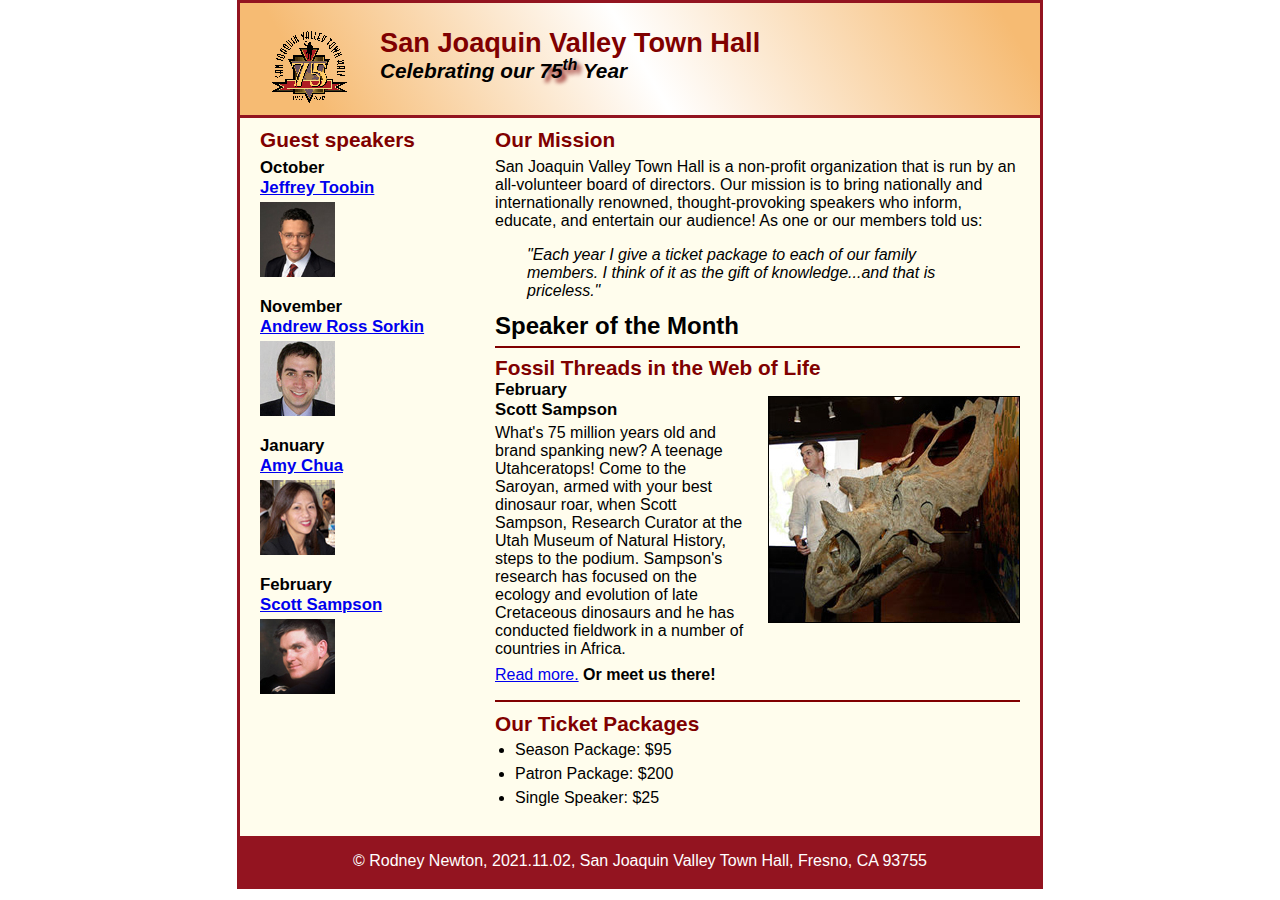
<file: index.html>
<!DOCTYPE html>
<html lang="en">

<head>
	<meta charset="utf-8">
	<title>San Joaquin Valley Town Hall</title>
	<link rel="shortcut icon" href="images/favicon.ico">
	<link rel="stylesheet" href="styles/normalize.css">
	<link rel="stylesheet" href="styles/main.css">
</head>

<body>
	<header>
		<img src="images/town_hall_logo.gif" alt="Town Hall logo" height="80">
		<h2>San Joaquin Valley Town Hall</h2>
		<h3>Celebrating our <em class="shadow">75<sup>th</sup></em> Year</h3>

	</header>
	<main>
		<section>
			<h2>Our Mission</h2>
			<p>San Joaquin Valley Town Hall is a non-profit organization that is run by an all-volunteer board of directors. Our mission is to bring nationally and internationally renowned, thought-provoking speakers who inform, educate, and entertain our audience! As one or our members told us:<p>

			<blockquote>&quot;Each year I give a ticket package to each of our family members. I think of it as the gift of knowledge...and that is priceless.&quot;</blockquote>

			<h1>Speaker of the Month</h1>
			<article>
				<h2>Fossil Threads in the Web of Life</h2>
				<img src="images/sampson_dinosaur.jpg" alt="Scott Sampson with dinosaur">
				<h3>February
				<br>Scott Sampson</h3>

				<p>What's 75 million years old and brand spanking new? A teenage Utahceratops! Come to the Saroyan, armed with your best dinosaur roar, when Scott Sampson, Research Curator at the Utah Museum of Natural History, steps to the podium. Sampson's research has focused on the ecology and evolution of late Cretaceous dinosaurs and he has conducted fieldwork in a number of countries in Africa.</p>

				<p><a href="speakers/sampson.html">Read more.</a>&nbsp;<b>Or meet us there!</b></p>
			</article>
			<h2>Our Ticket Packages</h2>
				<ul>
					<li>Season Package: $95</li>
					<li>Patron Package: $200</li>
					<li>Single Speaker: $25</li>
				</ul>
		</section>
		<aside>
			<h2>Guest speakers</h2>
			
			<h3>October
			<br><a href="speakers/toobin.html">Jeffrey Toobin</a></h3>
			<img src="images/toobin75.jpg" alt="Jeffrey Toobin">

			<h3>November
			<br><a href="speakers/sorkin.html">Andrew Ross Sorkin</a></h3>
			<img src="images/sorkin75.jpg" alt="Andrew Ross Sorkin">

			<h3>January
			<br><a href="speakers/chua.html">Amy Chua</a></h3>
			<img src="images/chua75.jpg" alt="Amy Chua">

			<h3>February
			<br><a href="speakers/sampson.html">Scott Sampson</a></h3>
			<img src="images/sampson75.jpg" alt="Scott Sampson">
		</aside>
	</main>
	<footer>
		<p>&copy; Rodney Newton, 2021.11.02, San Joaquin Valley Town Hall, Fresno, CA 93755</p>
		
	</footer>
</body>
</html>
</file>
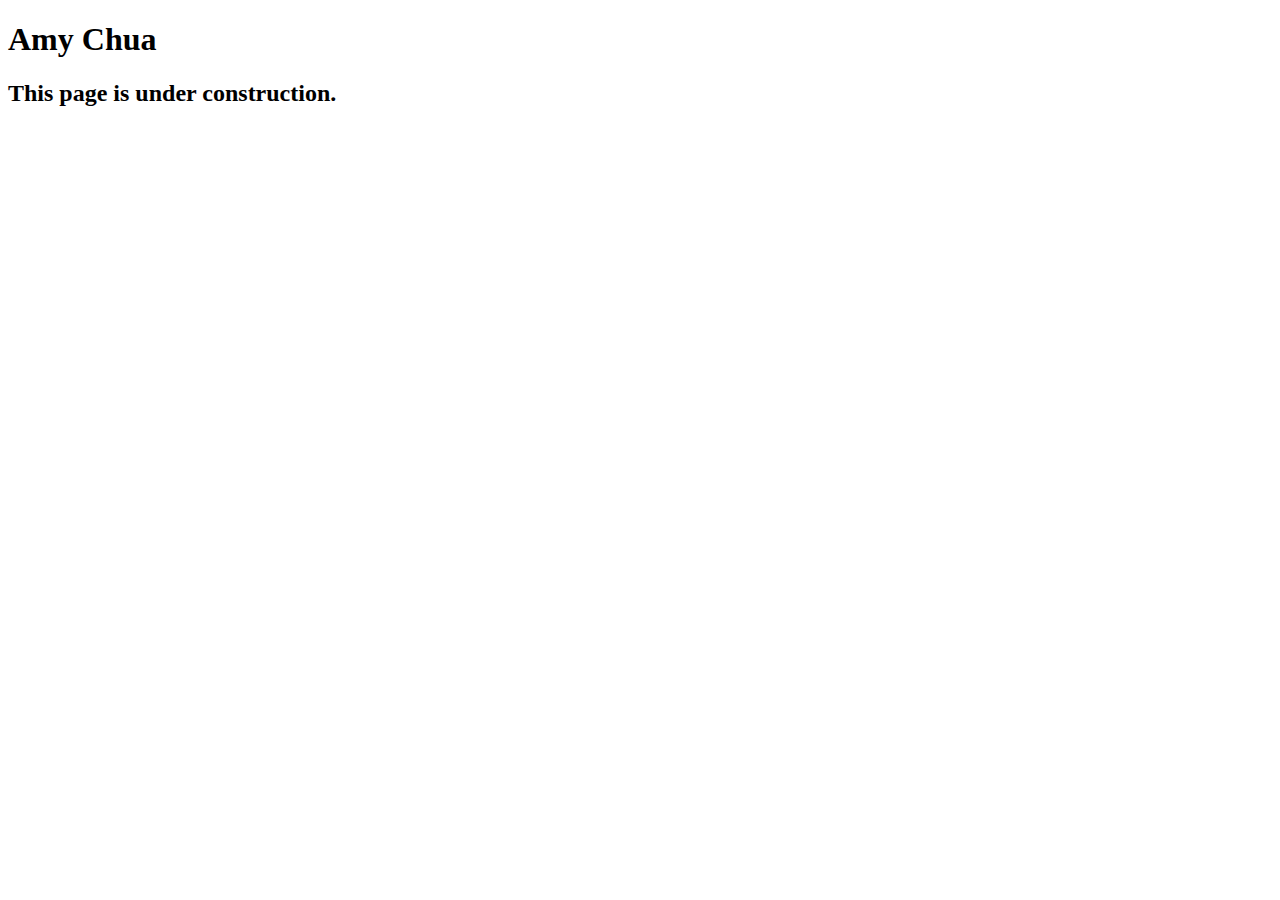
<file: speakers/chua.html>
<!DOCTYPE html>
<html lang="en">

<head>
	<meta charset="utf-8">
	<title>San Joaquin Valley Town Hall</title>
	<link rel="shortcut icon" href="images/favicon.ico">
</head>

<body>
	<main>
		<h1>Amy Chua</h1>
		<h2>This page is under construction.</h2>
	</main>
</body>

</html>
</file>
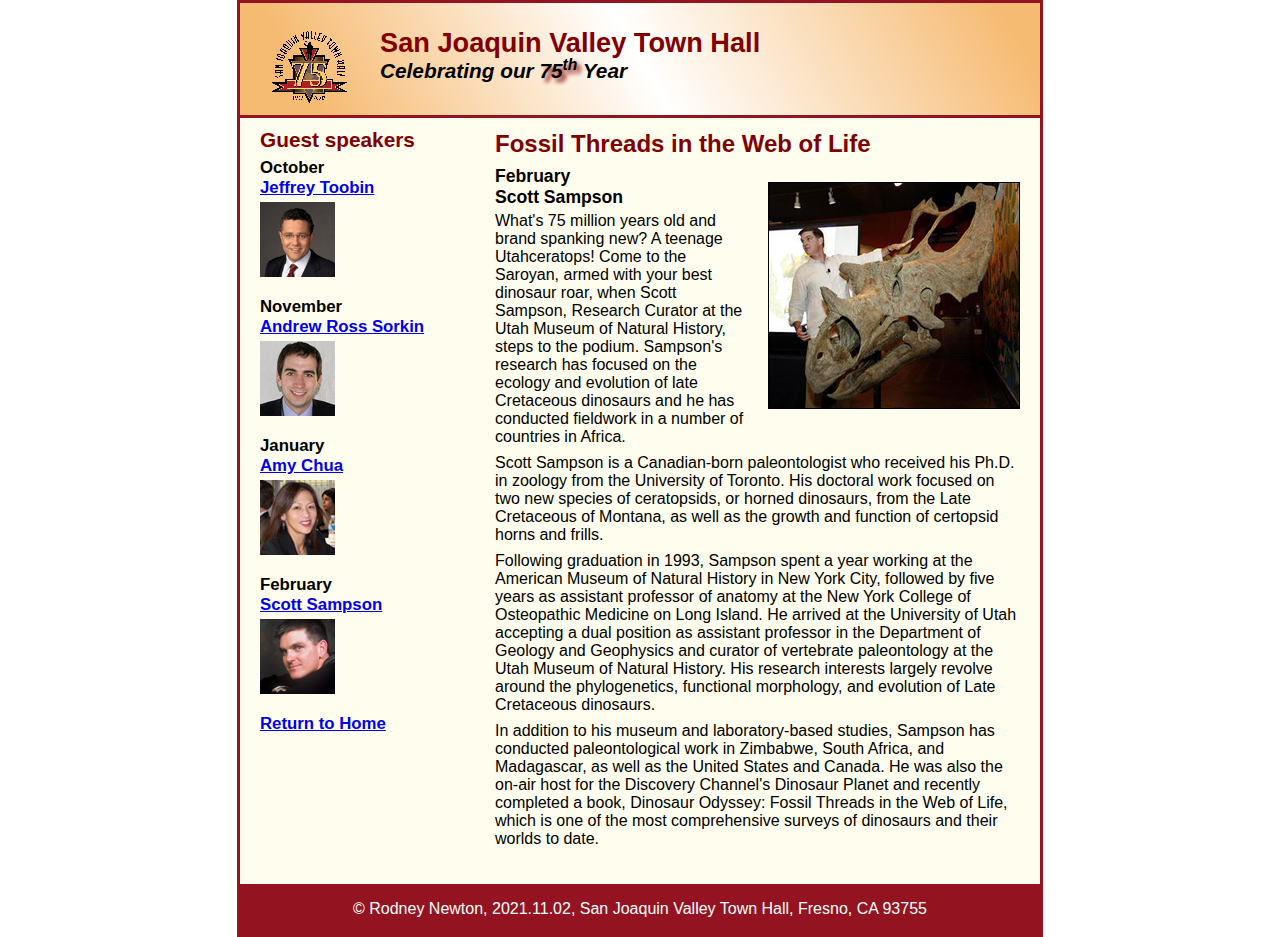
<file: speakers/sampson.html>
<!DOCTYPE html>
<html lang="en">

<head>
	<meta charset="utf-8">
	<title>San Joaquin Valley Town Hall</title>
	<link rel="shortcut icon" href="../images/favicon.ico">
	<link rel="stylesheet" href="../styles/normalize.css">
	<link rel="stylesheet" href="../styles/speaker.css">
</head>

<body>
	<header>
		<img src="../images/town_hall_logo.gif" alt="Town Hall logo" height="80">
		<h2>San Joaquin Valley Town Hall</h2>
		<h3>Celebrating our <em class="shadow">75<sup>th</sup></em> Year</h3>

	</header>
	<main>
		<section>
			<h1>Fossil Threads in the Web of Life</h1>
			<article>
				<img src="../images/sampson_dinosaur.jpg" alt="Scott Sampson with dinosaur">
				<h2>February
				<br>Scott Sampson</h2>

				<p>What's 75 million years old and brand spanking new? A teenage Utahceratops! Come to the 
				Saroyan, armed with your best dinosaur roar, when Scott Sampson, Research Curator at the 
				Utah Museum of Natural History, steps to the podium. Sampson's research has focused on the 
				ecology and evolution of late Cretaceous dinosaurs and he has conducted fieldwork in a number 
				of countries in Africa.</p>

				<p>Scott Sampson is a Canadian-born paleontologist who received his Ph.D. in zoology from the 
				University of Toronto. His doctoral work focused on two new species of ceratopsids, or horned 
				dinosaurs, from the Late Cretaceous of Montana, as well as the growth and function of certopsid 
				horns and frills.</p>

				<p>Following graduation in 1993, Sampson spent a year working at the American Museum of Natural 
				History in New York City, followed by five years as assistant professor of anatomy at the New 
				York College of Osteopathic Medicine on Long Island. He arrived at the University of Utah 
				accepting a dual position as assistant professor in the Department of Geology and Geophysics 
				and curator of vertebrate paleontology at the Utah Museum of Natural History. His research 
				interests largely revolve around the phylogenetics, functional morphology, and evolution of 
				Late Cretaceous dinosaurs.</p>

				<p>In addition to his museum and laboratory-based studies, Sampson has conducted paleontological 
				work in Zimbabwe, South Africa, and Madagascar, as well as the United States and Canada. He was 
				also the on-air host for the Discovery Channel's Dinosaur Planet and recently completed a book, 
				Dinosaur Odyssey: Fossil Threads in the Web of Life, which is one of the most 
				comprehensive surveys of dinosaurs and their worlds to date.</p>
			</article>
		</section>
		<aside>
			<h2>Guest speakers</h2>
			
			<h3>October
			<br><a href="speakers/toobin.html">Jeffrey Toobin</a></h3>
			<img src="../images/toobin75.jpg" alt="Jeffrey Toobin">

			<h3>November
			<br><a href="speakers/sorkin.html">Andrew Ross Sorkin</a></h3>
			<img src="../images/sorkin75.jpg" alt="Andrew Ross Sorkin">

			<h3>January
			<br><a href="speakers/chua.html">Amy Chua</a></h3>
			<img src="../images/chua75.jpg" alt="Amy Chua">

			<h3>February
			<br><a href="speakers/sampson.html">Scott Sampson</a></h3>
			<img src="../images/sampson75.jpg" alt="Scott Sampson">

			<h3><a href="../index.html">Return to Home</a></h3>
		</aside>
	</main>
	<footer>
		<p>&copy; Rodney Newton, 2021.11.02, San Joaquin Valley Town Hall, Fresno, CA 93755</p>
		
	</footer>
</body>
</html>
</file>
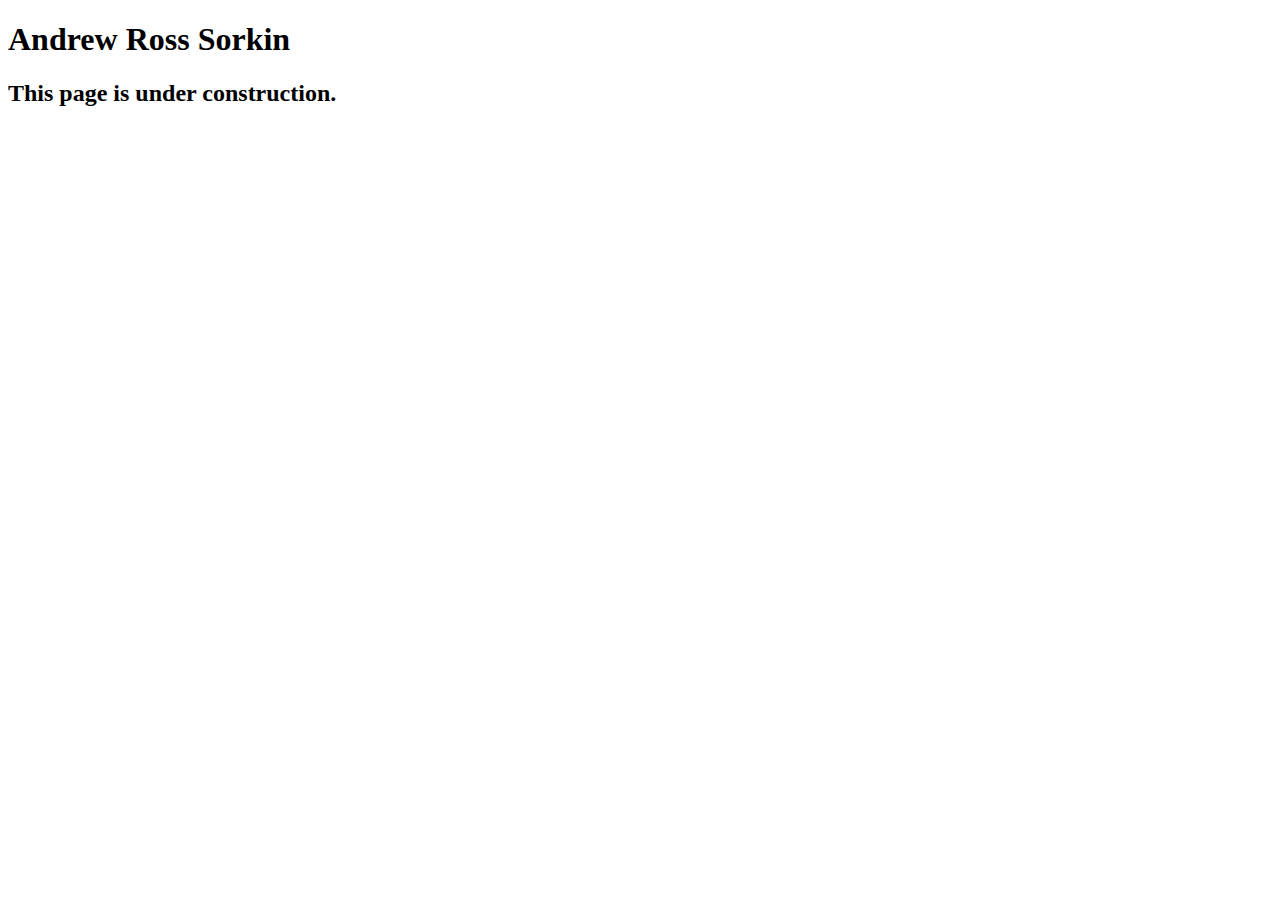
<file: speakers/sorkin.html>
<!DOCTYPE html>
<html lang="en">

<head>
	<meta charset="utf-8">
	<title>San Joaquin Valley Town Hall</title>
	<link rel="shortcut icon" href="images/favicon.ico">
</head>

<body>
	<main>
		<h1>Andrew Ross Sorkin</h1>
		<h2>This page is under construction.</h2>
	</main>
</body>

</html>
</file>
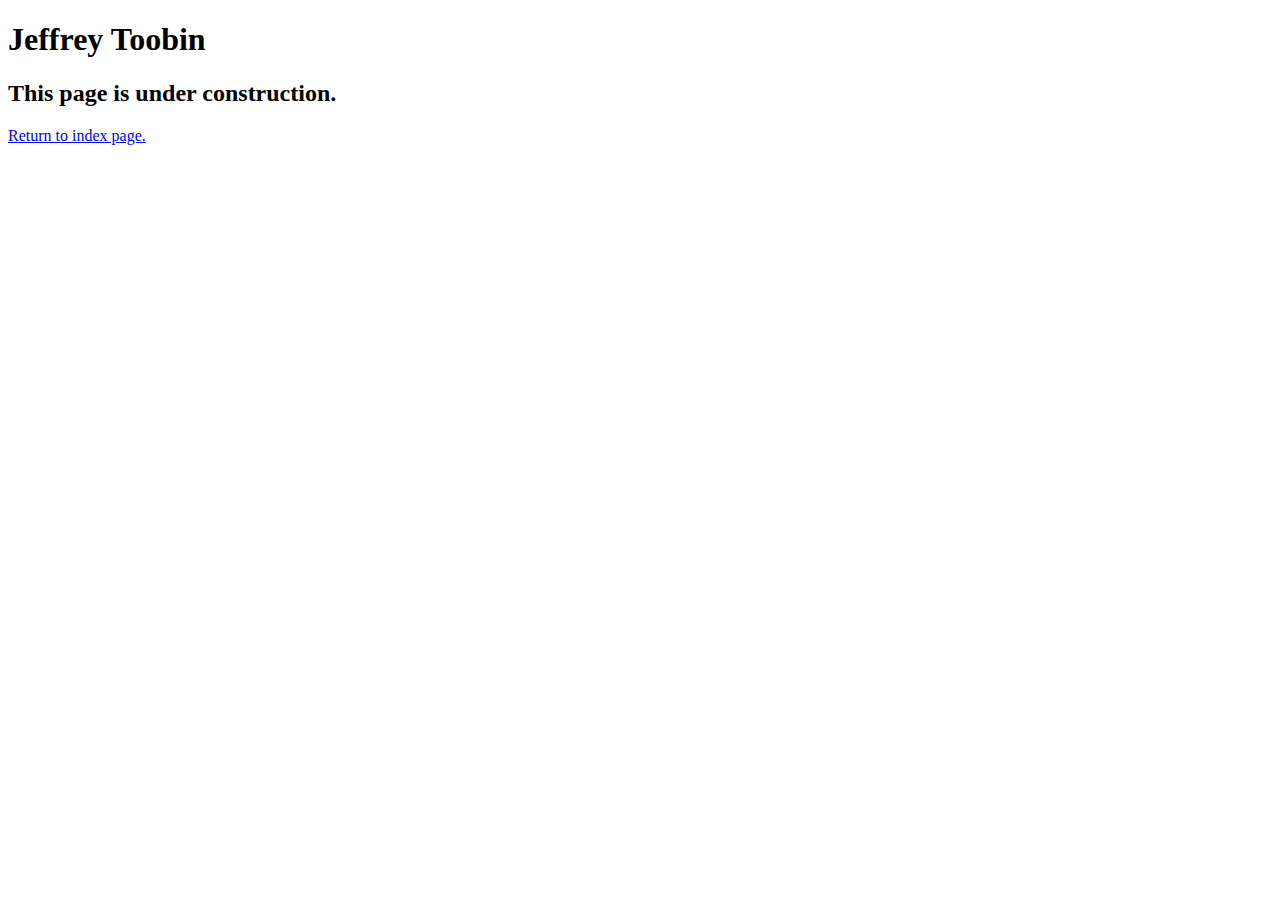
<file: speakers/toobin.html>
<!DOCTYPE html>
<html lang="en">

<head>
	<meta charset="utf-8">
	<title>San Joaquin Valley Town Hall</title>
	<link rel="shortcut icon" href="images/favicon.ico">
</head>

<body>
    <main>
	    <h1>Jeffrey Toobin</h1>
	    <h2>This page is under construction.</h2>	        
		<p><a href="../index.html">Return to index page.</a></p>
    </main>
</body>

</html>
</file>
<file: styles/main.css>
/* the reset selector */
* {
	margin: 0;
	padding: 0;
}

/* the styles for the elements */
html {
	background-color: white;
}
body {
	font-family: Arial, Helvetica, sans-serif;
    font-size: 100%;
	width: 800px;
	margin-top: 0;
	margin-bottom: 0;
	margin-right: auto;
	margin-left: auto;
	border: 3px solid #931420;
	background-color: #fffded;
}

/* the styles for the header */
header {
	border-bottom: 3px solid #931420;
	padding-top: 1.5em;
	padding-bottom: 2em;
	background-image: -webkit-linear-gradient(
		30deg, #f6bb73 0%, #f6bb73 10%, white 50%, #f6bb73 95%, #f6bb73 100%);
/* 	background-image: -webkit-linear-gradient(
	    30deg, #f6bb73 0%, #fffded 30%, white 50%, #fffded 80%, #f6bb73 100%);
 */
}
header img {
	float: left;
	padding-right: 30px;
	padding-left: 30px;
/* 	padding-bottom: 1em;
 */
}
header h2 {
	font-size: 170%;
	color: #800000;
/* 	text-indent: 30px;
 */
}
header h3 {
	font-size: 130%;
	font-style: italic;
/* 	text-indent: 30px;
 */
}
.shadow {
	text-shadow: 4px 4px 4px #800000;
}

 /*the styles for the main section */
main {
	clear: left;
/*
	padding-right: 30px;
	padding-left: 30px;
*/
}
a:hover, a:focus {
	font-style: italic;
}
/*
main h1 {
	font-size: 150%;
	border: 3px double #931420;
 	border-top: 3px solid #931420;
	border-bottom: 3px solid #931420;
	border-right: 3px solid #931420;
	border-left: 3px solid #931420;
 
	border-radius: 10px;
	box-shadow: 5px 5px 0 0;
	padding-top: .3em;
	padding-bottom: .3em;
	background-color: white;
	text-align: center;
}
*/
main h3 {
	font-size: 105%;
	padding-bottom: .25em;
}

/* the styles for the section section */
section {
	width: 525px;
	float: right;
	padding-right: 20px;
	padding-left: 20px;
	padding-bottom: 20px;
}
section h1 {
	font-size: 150%;
	padding-top: .5em;
	padding-bottom: .25em;
	margin-top: 0;				/* You need to explicitly set the top and bottom margins of this element to 0 because they’re set to .67 ems in the normalize.css style sheet */
	margin-bottom: 0;
}
section h2 {
	font-size: 130%;
	color: #800000;
	padding-top: .5em;
	padding-bottom: .25em;
}
section p {
	padding-bottom: .5em;
}
section blockquote {
	padding-right: 2em;
	padding-left: 2em;
	font-style: italic;
}
section ul {
	padding-bottom: .25em;
	padding-left: 1.25em;
}
section li {
	padding-bottom: .35em;
}

/* the styles for the article section */
article {
	padding-top: .5em;
	padding-bottom: .5em;
	border-top: 2px solid #800000;
	border-bottom: 2px solid #800000;
}
article img {
	float: right;
	margin: 1em 0 1em 1em;
	border: 1px solid black;
/*
	margin-top: 1;
	margin-bottom: 1;
	margin-left: 1;
*/
}
article h2 {
	padding: 0;
}
article h3 {
	font-size: 105%;
	padding-bottom: .25em;
}

/* the styles for the aside section */
aside {
	width: 215px;
	float: right;
	padding-left: 20px;
	padding-bottom: 20px;
}
aside img {
/*
	padding-top: .5em;
*/
	padding-bottom: 1em;
}
aside h2 {
	font-size: 130%;
	color: #800000;
	padding-top: .5em;
	padding-bottom: .25em;
}
aside h3 {
	font-size: 105%;
	padding-bottom: .25em;
}

/* the styles for the footer */
footer p {
	text-align: center;
	background-color: #931420;
	color: white;
	padding-top: 1em;
	padding-bottom: 1em;
	clear: right;

}
</file>
<file: styles/speaker.css>
/* the reset selector */
* {
	margin: 0;
	padding: 0;
}

/* the styles for the elements */
html {
	background-color: white;
}
body {
	font-family: Arial, Helvetica, sans-serif;
    font-size: 100%;
	width: 800px;
	margin-top: 0;
	margin-bottom: 0;
	margin-right: auto;
	margin-left: auto;
	border: 3px solid #931420;
	background-color: #fffded;
}

/* the styles for the header */
header {
	border-bottom: 3px solid #931420;
	padding-top: 1.5em;
	padding-bottom: 2em;
	background-image: -webkit-linear-gradient(
		30deg, #f6bb73 0%, #f6bb73 10%, white 50%, #f6bb73 95%, #f6bb73 100%);
/* 	background-image: -webkit-linear-gradient(
	    30deg, #f6bb73 0%, #fffded 30%, white 50%, #fffded 80%, #f6bb73 100%);
 */
}
header img {
	float: left;
	padding-right: 30px;
	padding-left: 30px;
/* 	padding-bottom: 1em;
 */
}
header h2 {
	font-size: 170%;
	color: #800000;
/* 	text-indent: 30px;
 */
}
header h3 {
	font-size: 130%;
	font-style: italic;
/* 	text-indent: 30px;
 */
}
.shadow {
	text-shadow: 4px 4px 4px #800000;
}

 /*the styles for the main section */
main {
	clear: left;
/*
	padding-right: 30px;
	padding-left: 30px;
*/
}
a:hover, a:focus {
	font-style: italic;
}
/*
main h1 {
	font-size: 150%;
	border: 3px double #931420;
 	border-top: 3px solid #931420;
	border-bottom: 3px solid #931420;
	border-right: 3px solid #931420;
	border-left: 3px solid #931420;
 
	border-radius: 10px;
	box-shadow: 5px 5px 0 0;
	padding-top: .3em;
	padding-bottom: .3em;
	background-color: white;
	text-align: center;
}
*/
main h3 {
	font-size: 105%;
	padding-bottom: .25em;
}

/* the styles for the section section */
section {
	width: 525px;
	float: right;
	padding-right: 20px;
	padding-left: 20px;
	padding-bottom: 20px;
}
section h1 {
	font-size: 150%;
	color: #800000;
	padding-top: .5em;
/*
	padding-bottom: .25em;
*/
	margin-top: 0;				/* You need to explicitly set the top and bottom margins of this element to 0 because they’re set to .67 ems in the normalize.css style sheet */
	margin-bottom: 0;
}
section h2 {
	font-size: 105%;
	padding-top: .5em;
	padding-bottom: .25em;
}
section p {
	padding-bottom: .5em;
}
section blockquote {
	padding-right: 2em;
	padding-left: 2em;
	font-style: italic;
}
section ul {
	padding-bottom: .25em;
	padding-left: 1.25em;
}
section li {
	padding-bottom: .35em;
}

/* the styles for the article section */
article {
	padding-top: .5em;
	padding-bottom: .5em;
/*
	border-top: 2px solid #800000;
	border-bottom: 2px solid #800000;
*/
}
article img {
	float: right;
	margin: 1em 0 1em 1em;
	border: 1px solid black;
/*
	margin-top: 1;
	margin-bottom: 1;
	margin-left: 1;
*/
}
article h2 {
	font-size: 110%;
	padding: 0 0 .25em 0;
}
article h3 {
	font-size: 105%;
	padding-bottom: .25em;
}

/* the styles for the aside section */
aside {
	width: 215px;
	float: right;
	padding-left: 20px;
	padding-bottom: 20px;
}
aside img {
/*
	padding-top: .5em;
*/
	padding-bottom: 1em;
}
aside h2 {
	font-size: 130%;
	color: #800000;
	padding-top: .5em;
	padding-bottom: .25em;
}
aside h3 {
	font-size: 105%;
	padding-bottom: .25em;
}

/* the styles for the footer */
footer p {
	text-align: center;
	background-color: #931420;
	color: white;
	padding-top: 1em;
	padding-bottom: 1em;
	clear: right;

}
</file>
